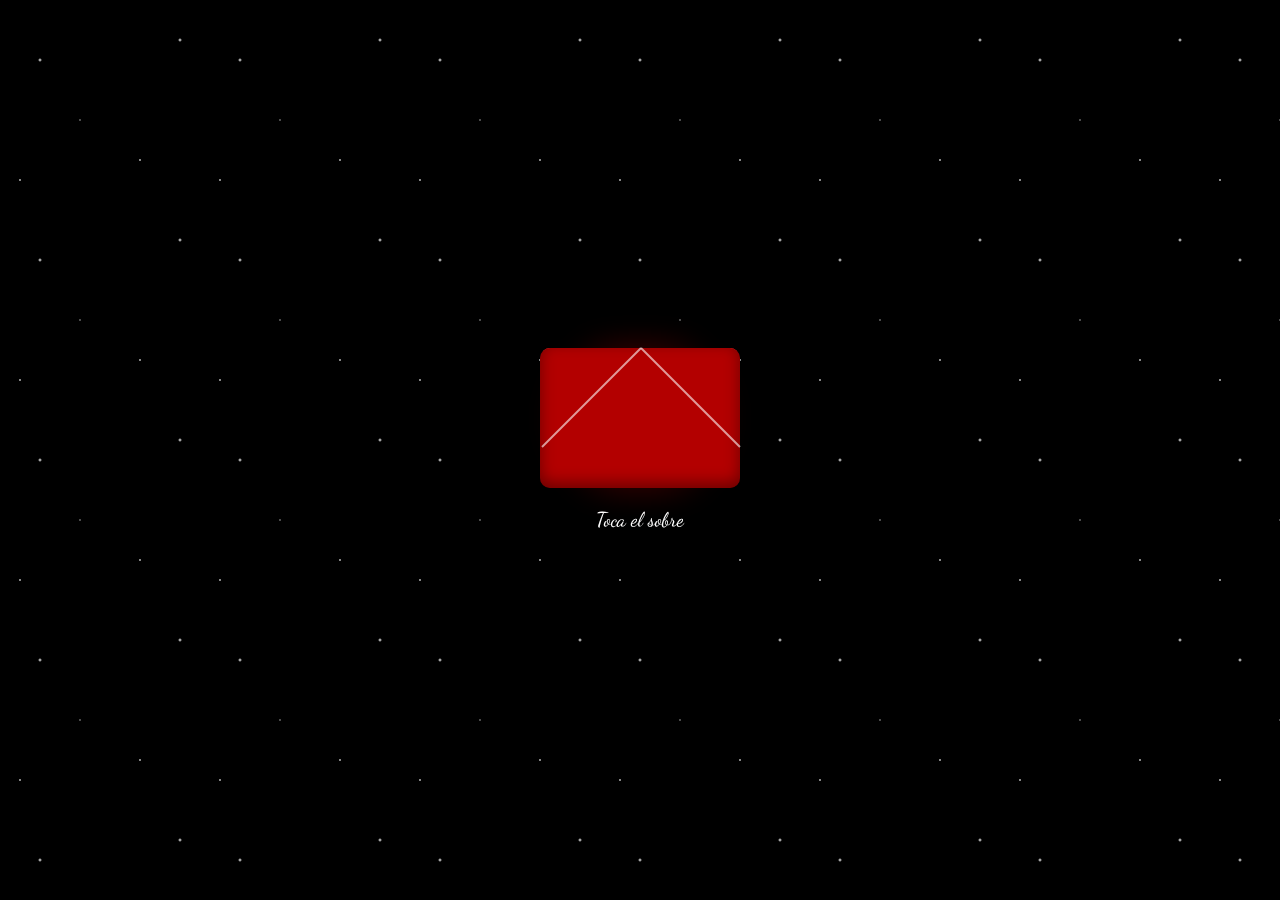
<file: index.html>
<!DOCTYPE html>
<html lang="es">
<head>
  <meta charset="UTF-8">
  <meta name="viewport" content="width=device-width, initial-scale=1.0">
  <title>Para Ti ❤️</title>

  <link href="https://fonts.googleapis.com/css2?family=Dancing+Script:wght@500&display=swap" rel="stylesheet">
  <link rel="stylesheet" href="style.css">
</head>
<body>

<!-- 🌙 ESTRELLAS -->
<div class="estrellas"></div>

<!-- 💌 SOBRE -->
<div id="escena">
  <div id="sobre" onclick="abrirCarta()">
    <div class="tapa"></div>
    <div class="cuerpo"></div>
  </div>
  <p class="texto-abrir">Toca el sobre</p>
</div>

<!-- 📄 CONTENIDO -->
<div id="contenido" class="oculto">

  <div class="hoja">
    <h1 id="texto"></h1>
    <img src="img/fantasma.jfif" class="calaca">
    <button id="btnCerrar" class="btn-cerrar">Cerrar carta 💌</button>
  </div>

  <div class="corazones" id="corazones"></div>
</div>

<script src="script.js"></script>
</body>
</html>
</file>
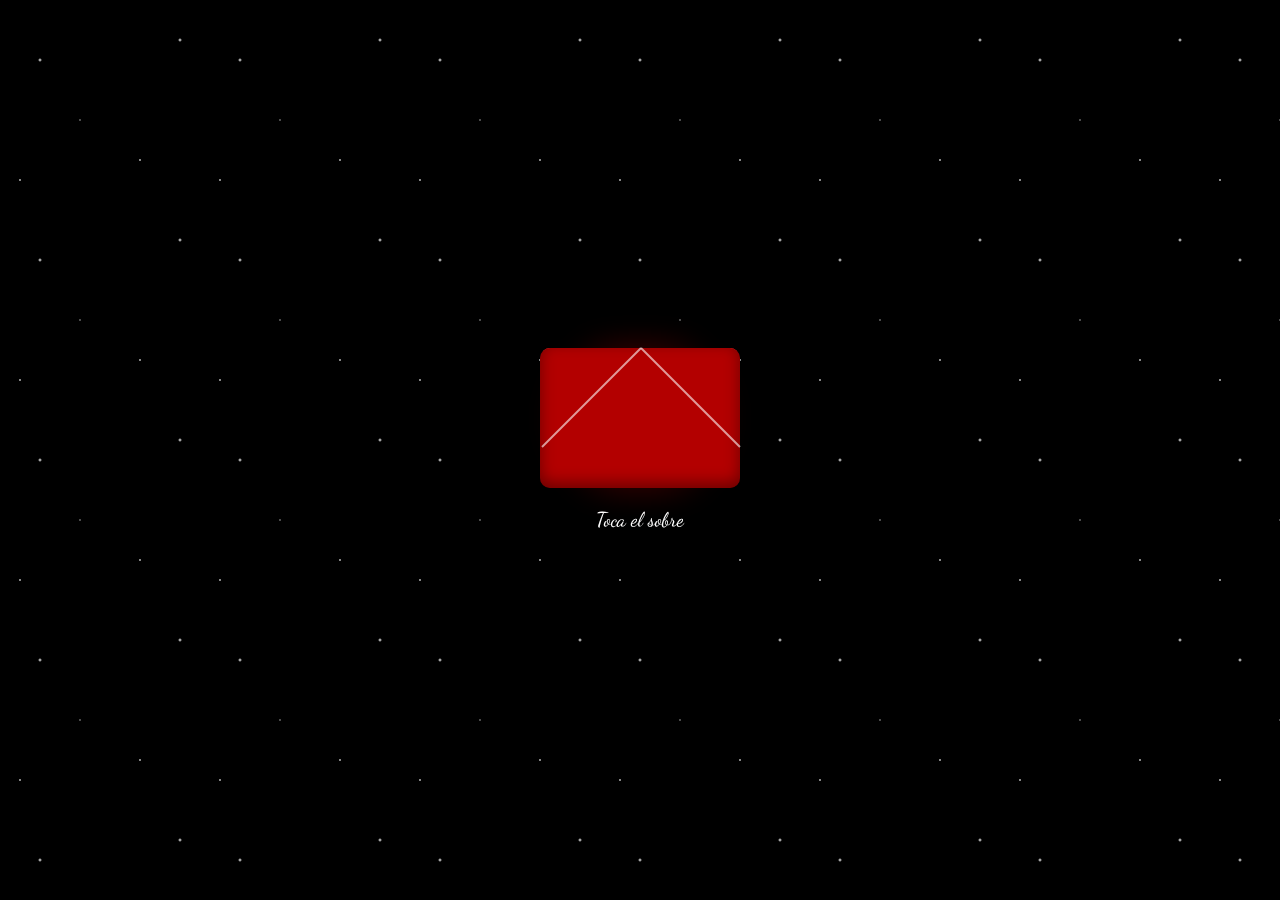
<file: Carta/index.html>
<!DOCTYPE html>
<html lang="es">
<head>
  <meta charset="UTF-8">
  <meta name="viewport" content="width=device-width, initial-scale=1.0">
  <title>Para Ti ❤️</title>

  <link href="https://fonts.googleapis.com/css2?family=Dancing+Script:wght@500&display=swap" rel="stylesheet">
  <link rel="stylesheet" href="style.css">
</head>
<body>

<!-- 🌙 ESTRELLAS -->
<div class="estrellas"></div>

<!-- 💌 SOBRE -->
<div id="escena">
  <div id="sobre" onclick="abrirCarta()">
    <div class="tapa"></div>
    <div class="cuerpo"></div>
  </div>
  <p class="texto-abrir">Toca el sobre</p>
</div>

<!-- 📄 CONTENIDO -->
<div id="contenido" class="oculto">

  <div class="hoja">
    <h1 id="texto"></h1>
    <img src="img/fantasma.jfif" class="calaca">
  </div>

  <div class="corazones" id="corazones"></div>
</div>

<script src="script.js"></script>
</body>
</html>
</file>
<file: style.css>
body {
  margin: 0;
  background: #000000;
  font-family: 'Dancing Script', cursive;
overflow-x: hidden;
overflow-y: auto;
  color: white;
}

/* 🌙 ESTRELLAS */
.estrellas {
  position: fixed;
  width: 100%;
  height: 100%;
  background:
    radial-gradient(2px 2px at 20% 30%, white, transparent),
    radial-gradient(1.5px 1.5px at 70% 80%, white, transparent),
    radial-gradient(1px 1px at 40% 60%, white, transparent),
    radial-gradient(2px 2px at 90% 20%, white, transparent),
    radial-gradient(1.5px 1.5px at 10% 90%, white, transparent);
  background-repeat: repeat;
  background-size: 200px 200px;
  animation: moverEstrellas 60s linear infinite;
  z-index: 0;
}

@keyframes moverEstrellas {
  from { background-position: 0 0; }
  to { background-position: -10000px 5000px; }
}

/* ================= SOBRE 3D ================= */

#escena {
  height: 100vh;
  display: flex;
  flex-direction: column;
  justify-content: center;
  align-items: center;
  perspective: 1000px;
  z-index: 2;
}

#sobre {
  width: 200px;
  height: 140px;
  position: relative;
  transform-style: preserve-3d;
  cursor: pointer;
  transition: transform 1s;
  animation: latido 1.8s infinite;
}

#sobre:hover {
  transform: scale(1.05);
}

/* cuerpo del sobre */
.cuerpo {
  position: absolute;
  width: 100%;
  height: 100%;
  background: #b30000;
  border-radius: 10px;
  box-shadow: inset 0 -5px 15px rgba(0,0,0,0.4);
}

/* líneas blancas */
.cuerpo::before,
.cuerpo::after {
  content: "";
  position: absolute;
  width: 2px;
  height: 100%;
  background: rgba(255,255,255,0.6);
  top: 0;
}

.cuerpo::before {
  left: 50%;
  transform: rotate(45deg);
  transform-origin: top;
}

.cuerpo::after {
  left: 50%;
  transform: rotate(-45deg);
  transform-origin: top;
}

/* tapa */
.tapa {
  position: absolute;
  width: 100%;
  height: 100%;
  background: linear-gradient(#ff3333, #b30000);
  transform-origin: top;
  clip-path: polygon(0 0, 100% 0, 50% 60%);
  transition: transform 1s;
  border-top-left-radius: 10px;
  border-top-right-radius: 10px;
}

/* abrir */
.abrir .tapa {
  transform: rotateX(180deg);
}

.texto-abrir {
  margin-top: 20px;
  font-size: 20px;
}

/* ================= CONTENIDO ================= */

.oculto {
  display: none;
}

/* hoja */
.hoja {
  background: #ffffff;
  color: #3b2b1a;
  width: 90%;
  max-width: 420px;
  margin: 40px auto;
  padding: 25px;
  border-radius: 15px;
  box-shadow: 0 0 30px rgba(0,0,0,0.8);
  text-align: center;
  animation: aparecer 1.2s ease;
  z-index: 2;
  position: relative;
}

@keyframes aparecer {
  from { transform: scale(0.7); opacity: 0; }
  to { transform: scale(1); opacity: 1; }
}

.hoja h1 {
  font-size: 24px;
  line-height: 1.6;
}

.calaca {
  width: 200px;
  max-width: 80%;
  margin-top: 10px;
}

/* ❤️ corazones cayendo */
.corazones {
  position: fixed;
  top: 0;
  left: 0;
  width: 100%;
  height: 100%;
  pointer-events: none;
}

.corazon {
  position: absolute;
  top: -20px;
  color: rgba(255, 80, 80, 0.9);
  animation: caer linear forwards;
}

@keyframes caer {
  0% {
    transform: translateY(-10vh) scale(0.6);
    opacity: 0;
  }
  20% {
    opacity: 1;
  }
  100% {
    transform: translateY(110vh) scale(1.2);
    opacity: 0;
  }
}

/* 📱 móvil */
@media (max-width: 480px) {
  .hoja h1 {
    font-size: 20px;
  }

  #sobre {
    width: 160px;
    height: 110px;
  }
}

/* 💓 latido */
@keyframes latido {
  0%, 100% { transform: scale(1); }
  50% { transform: scale(1.06); }
}

/* brillo */
#sobre::after {
  content: "";
  position: absolute;
  inset: -15px;
  border-radius: 20px;
  background: radial-gradient(circle, rgba(255,0,0,0.4), transparent 70%);
  filter: blur(10px);
  z-index: -1;
}

/* botón cerrar */
.btn-cerrar {
  margin-top: 20px;
  padding: 10px 20px;
  font-family: 'Dancing Script', cursive;
  font-size: 18px;
  border: none;
  border-radius: 10px;
  background: #b30000;
  color: white;
  cursor: pointer;
  display: none; /* oculto al inicio */
  transition: transform 0.2s, background 0.3s;
}

.btn-cerrar:hover {
  background: #ff3333;
  transform: scale(1.05);
}

/* permitir scroll en contenido */
#contenido {
  min-height: 100vh;
  overflow-y: auto;
  padding-bottom: 60px; /* espacio para el botón */
}

.btn-cerrar {
  position: relative;
  z-index: 5;
}
/* ===== BOTÓN NORMAL ===== */
.btn-cerrar {
  margin-top: 20px;
  padding: 12px 22px;
  font-family: 'Dancing Script', cursive;
  font-size: 18px;
  border: none;
  border-radius: 12px;
  background: #b30000;
  color: white;
  cursor: pointer;
  display: none;
  transition: transform 0.2s, background 0.3s, box-shadow 0.3s;
  box-shadow: 0 6px 15px rgba(0,0,0,0.4);
}

.btn-cerrar:hover {
  background: #ff3333;
  transform: scale(1.05);
}

/* ===== MODO CELULAR ===== */
@media (max-width: 600px) {

  .btn-cerrar {
    position: fixed;
    bottom: 20px;
    left: 50%;
    transform: translateX(-50%);
    width: 85%;
    max-width: 320px;
    text-align: center;
    font-size: 20px;
    padding: 14px;
    border-radius: 18px;
    z-index: 999;
    box-shadow: 0 10px 25px rgba(0,0,0,0.6);
  }

}
</file>
<file: Carta/style.css>
body {
  margin: 0;
  background: #000000;
  font-family: 'Dancing Script', cursive;
  overflow: hidden;
  color: white;
}

/* 🌙 ESTRELLAS */
.estrellas {
  position: fixed;
  width: 100%;
  height: 100%;
  background:
    radial-gradient(2px 2px at 20% 30%, white, transparent),
    radial-gradient(1.5px 1.5px at 70% 80%, white, transparent),
    radial-gradient(1px 1px at 40% 60%, white, transparent),
    radial-gradient(2px 2px at 90% 20%, white, transparent),
    radial-gradient(1.5px 1.5px at 10% 90%, white, transparent);
  background-repeat: repeat;
  background-size: 200px 200px;
  animation: moverEstrellas 60s linear infinite;
  z-index: 0;
}

@keyframes moverEstrellas {
  from { background-position: 0 0; }
  to { background-position: -10000px 5000px; }
}

/* ================= SOBRE 3D ================= */

#escena {
  height: 100vh;
  display: flex;
  flex-direction: column;
  justify-content: center;
  align-items: center;
  perspective: 1000px;
  z-index: 2;
}

#sobre {
  width: 200px;
  height: 140px;
  position: relative;
  transform-style: preserve-3d;
  cursor: pointer;
  transition: transform 1s;
  animation: latido 1.8s infinite;
}

#sobre:hover {
  transform: scale(1.05);
}

/* cuerpo del sobre */
.cuerpo {
  position: absolute;
  width: 100%;
  height: 100%;
  background: #b30000;
  border-radius: 10px;
  box-shadow: inset 0 -5px 15px rgba(0,0,0,0.4);
}

/* líneas blancas */
.cuerpo::before,
.cuerpo::after {
  content: "";
  position: absolute;
  width: 2px;
  height: 100%;
  background: rgba(255,255,255,0.6);
  top: 0;
}

.cuerpo::before {
  left: 50%;
  transform: rotate(45deg);
  transform-origin: top;
}

.cuerpo::after {
  left: 50%;
  transform: rotate(-45deg);
  transform-origin: top;
}

/* tapa */
.tapa {
  position: absolute;
  width: 100%;
  height: 100%;
  background: linear-gradient(#ff3333, #b30000);
  transform-origin: top;
  clip-path: polygon(0 0, 100% 0, 50% 60%);
  transition: transform 1s;
  border-top-left-radius: 10px;
  border-top-right-radius: 10px;
}

/* abrir */
.abrir .tapa {
  transform: rotateX(180deg);
}

.texto-abrir {
  margin-top: 20px;
  font-size: 20px;
}

/* ================= CONTENIDO ================= */

.oculto {
  display: none;
}

/* hoja */
.hoja {
  background: #ffffff;
  color: #3b2b1a;
  width: 90%;
  max-width: 420px;
  margin: 40px auto;
  padding: 25px;
  border-radius: 15px;
  box-shadow: 0 0 30px rgba(0,0,0,0.8);
  text-align: center;
  animation: aparecer 1.2s ease;
  z-index: 2;
  position: relative;
}

@keyframes aparecer {
  from { transform: scale(0.7); opacity: 0; }
  to { transform: scale(1); opacity: 1; }
}

.hoja h1 {
  font-size: 24px;
  line-height: 1.6;
}

.calaca {
  width: 200px;
  max-width: 80%;
  margin-top: 10px;
}

/* ❤️ corazones cayendo */
.corazones {
  position: fixed;
  top: 0;
  left: 0;
  width: 100%;
  height: 100%;
  pointer-events: none;
}

.corazon {
  position: absolute;
  top: -20px;
  color: rgba(255, 80, 80, 0.9);
  animation: caer linear forwards;
}

@keyframes caer {
  0% {
    transform: translateY(-10vh) scale(0.6);
    opacity: 0;
  }
  20% {
    opacity: 1;
  }
  100% {
    transform: translateY(110vh) scale(1.2);
    opacity: 0;
  }
}

/* 📱 móvil */
@media (max-width: 480px) {
  .hoja h1 {
    font-size: 20px;
  }

  #sobre {
    width: 160px;
    height: 110px;
  }
}

/* 💓 latido */
@keyframes latido {
  0%, 100% { transform: scale(1); }
  50% { transform: scale(1.06); }
}

/* brillo */
#sobre::after {
  content: "";
  position: absolute;
  inset: -15px;
  border-radius: 20px;
  background: radial-gradient(circle, rgba(255,0,0,0.4), transparent 70%);
  filter: blur(10px);
  z-index: -1;
}
</file>
